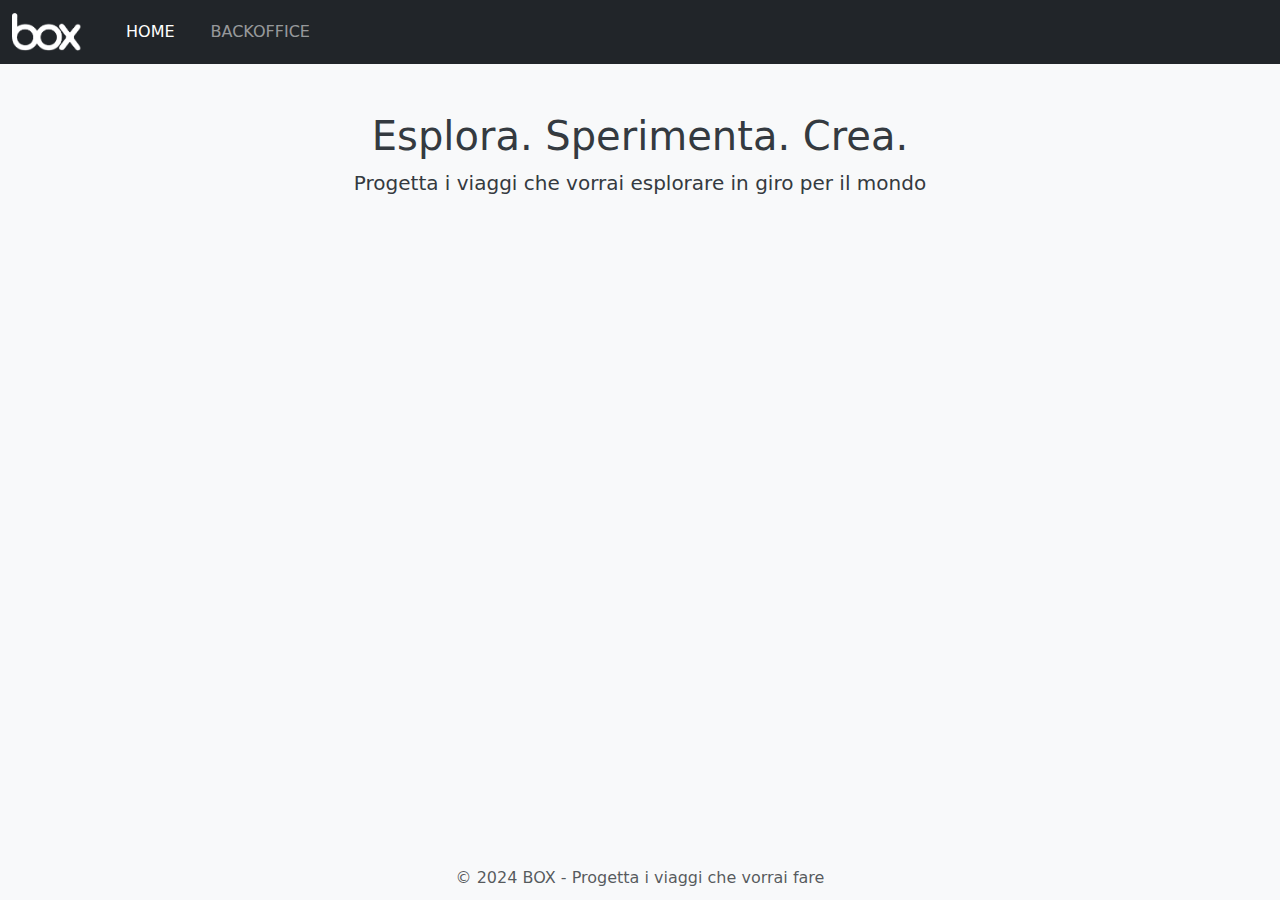
<file: index.html>
<!DOCTYPE html>
<html lang="en">
<head>
    <meta charset="UTF-8">
    <meta name="viewport" content="width=device-width, initial-scale=1.0">
    <title>BOX - Progetta i viaggi che vorrai fare</title>
    <link href="https://cdn.jsdelivr.net/npm/bootstrap@5.3.3/dist/css/bootstrap.min.css" rel="stylesheet" integrity="sha384-QWTKZyjpPEjISv5WaRU9OFeRpok6YctnYmDr5pNlyT2bRjXh0JMhjY6hW+ALEwIH" crossorigin="anonymous">
    <link rel="stylesheet" href="style.css">
</head>
<body>
    <nav class="navbar navbar-expand-lg navbar-dark bg-dark">
        <div class="container-fluid">
          <a class="navbar-brand" href="#"><img src="immagini/png-clipart-box-white-logo-tech-companies-removebg-preview.png" alt=""></a>
          <button class="navbar-toggler" type="button" data-bs-toggle="collapse" data-bs-target="#navbarSupportedContent" aria-controls="navbarSupportedContent" aria-expanded="false" aria-label="Toggle navigation">
            <span class="navbar-toggler-icon"></span>
          </button>
          <div class="collapse navbar-collapse" id="navbarSupportedContent">
            <ul class="navbar-nav me-auto mb-2 mb-lg-0">
              <li class="nav-item">
                <a class="nav-link active" aria-current="page" href="index.html">HOME</a>
              </li>
              <li class="nav-item">
                <a class="nav-link" href="backoffice.html">BACKOFFICE</a>
              </li>
            </ul>
          </div>
        </div>
      </nav>
      <main role="main" class="container">
        <div class="starter-template">
          <h1>Esplora. Sperimenta. Crea.</h1>
          <p class="lead">
            Progetta i viaggi che vorrai esplorare in giro per il mondo
          </p>
        </div>
        <div class="row" id="products"></div>
      </main>
      <footer class="footer bg-light">
        <div class="container">
          <span class="text-muted">© 2024 BOX - Progetta i viaggi che vorrai fare</span>
        </div>
      </footer>
    <script src="https://cdn.jsdelivr.net/npm/bootstrap@5.3.3/dist/js/bootstrap.bundle.min.js" integrity="sha384-YvpcrYf0tY3lHB60NNkmXc5s9fDVZLESaAA55NDzOxhy9GkcIdslK1eN7N6jIeHz" crossorigin="anonymous"></script>
    <script src="script.js"></script>
</body>
</html>
</file>
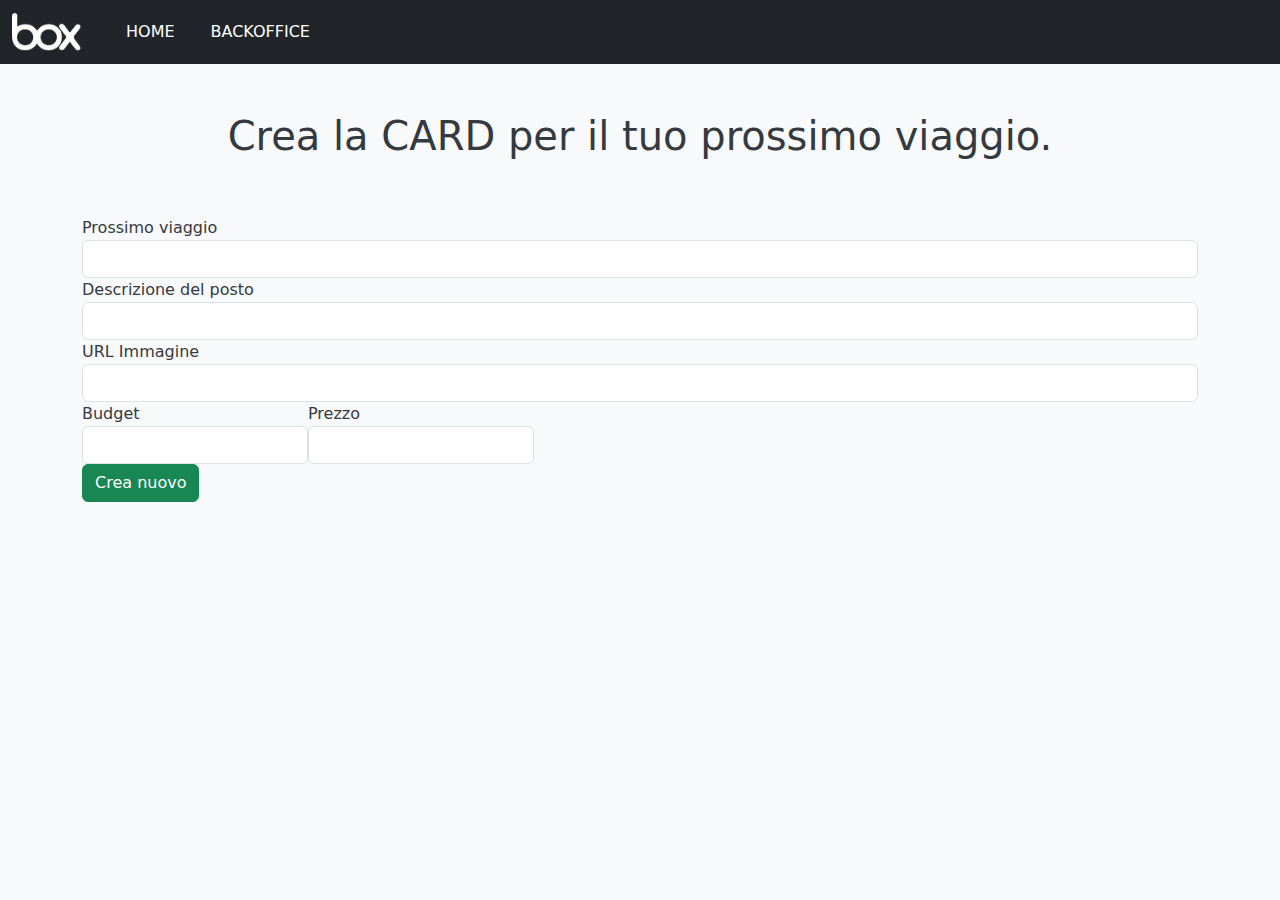
<file: backoffice.html>
<!DOCTYPE html>
<html lang="en">
<head>
    <meta charset="UTF-8">
    <meta name="viewport" content="width=device-width, initial-scale=1.0">
    <title>Document</title>
    <link href="https://cdn.jsdelivr.net/npm/bootstrap@5.3.3/dist/css/bootstrap.min.css" rel="stylesheet" integrity="sha384-QWTKZyjpPEjISv5WaRU9OFeRpok6YctnYmDr5pNlyT2bRjXh0JMhjY6hW+ALEwIH" crossorigin="anonymous">
    <link rel="stylesheet" href="style.css">
</head>
<body>
    <nav class="navbar navbar-expand-lg  bg-dark">
        <div class="container-fluid">
          <a class="navbar-brand" href="#"><img src="immagini/png-clipart-box-white-logo-tech-companies-removebg-preview.png" alt=""></a>
          <button class="navbar-toggler" type="button" data-bs-toggle="collapse" data-bs-target="#navbarSupportedContent" aria-controls="navbarSupportedContent" aria-expanded="false" aria-label="Toggle navigation">
            <span class="navbar-toggler-icon"></span>
          </button>
          <div class="collapse navbar-collapse" id="navbarSupportedContent">
            <ul class="navbar-nav me-auto mb-2 mb-lg-0">
              <li class="nav-item">
                <a class="nav-link active text-white" aria-current="page" href="index.html">HOME</a>
              </li>
              <li class="nav-item">
                <a class="nav-link text-white" href="backoffice.html">BACKOFFICE</a>
              </li>
            </ul>
            
          </div>
        </div>
      </nav>
      <main role="main" class="container">
        <div class="starter-template">
          <h1>Crea la CARD per il tuo prossimo viaggio.</h1>
        
        </div>
        <div class="row" id="products"></div>
        <form >
            <div class="form-group">
              <label for="name">Prossimo viaggio</label>
              <input
                type="text"
                class="form-control"
                id="name"
                aria-describedby="emailHelp"
              />
            </div>
            <div class="form-group">
              <label for="description">Descrizione del posto</label>
              <input type="text" class="form-control" id="description" />
            </div>
            <div class="form-group mr-5">
              <label for="imageUrl">URL Immagine</label>
              <input type="text" class="form-control" id="imageUrl" />
            </div>
            <div class="d-flex">
              <div class="form-group mr-5">
                <label for="brand">Budget</label>
                <input type="text" class="form-control" id="brand" />
              </div>
              <div class="form-group">
                <label for="price">Prezzo</label>
                <input type="number" class="form-control" id="price" />
              </div>
            </div>
            <button type="button" class="btn btn-success" onclick="createNew()">
              Crea nuovo
            </button>
            <button type="button" class="btn btn-secondary" onclick="editProduct()">Modifica</button>
            <button type="button" class="btn btn-danger" onclick="deleteProduct()">Elimina</button>
          </form>
      </main>
      
      <!-- /.container -->
    <script src="https://cdn.jsdelivr.net/npm/bootstrap@5.3.3/dist/js/bootstrap.bundle.min.js" integrity="sha384-YvpcrYf0tY3lHB60NNkmXc5s9fDVZLESaAA55NDzOxhy9GkcIdslK1eN7N6jIeHz" crossorigin="anonymous"></script>
    <script src="backoffice.js"></script>
</body>
</html>
</file>
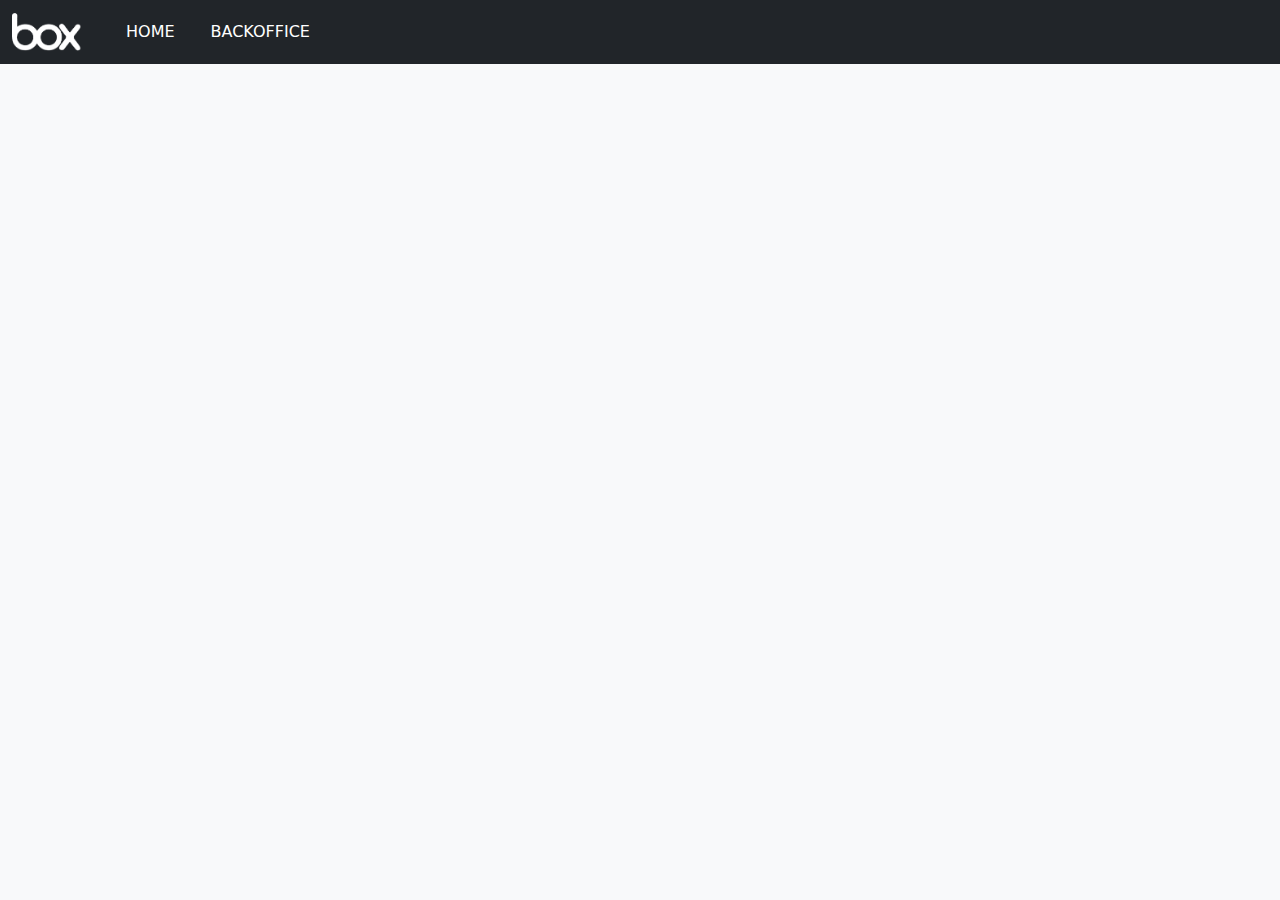
<file: product-details.html>
<!DOCTYPE html>
<html lang="en">
  <head>
    <meta charset="UTF-8" />
    <meta name="viewport" content="width=device-width, initial-scale=1.0" />
    <title>Product Details</title>
    <link
      href="https://cdn.jsdelivr.net/npm/bootstrap@5.3.3/dist/css/bootstrap.min.css"
      rel="stylesheet"
      integrity="sha384-QWTKZyjpPEjISv5WaRU9OFeRpok6YctnYmDr5pNlyT2bRjXh0JMhjY6hW+ALEwIH"
      crossorigin="anonymous"
    />
    <link rel="stylesheet" href="style.css" />
  </head>
  <body>
    <nav class="navbar navbar-expand-lg bg-dark">
      <div class="container-fluid">
        <a class="navbar-brand" href="#"
          ><img
            src="immagini/png-clipart-box-white-logo-tech-companies-removebg-preview.png"
            alt=""
        /></a>
        <button
          class="navbar-toggler"
          type="button"
          data-bs-toggle="collapse"
          data-bs-target="#navbarSupportedContent"
          aria-controls="navbarSupportedContent"
          aria-expanded="false"
          aria-label="Toggle navigation"
        >
          <span class="navbar-toggler-icon"></span>
        </button>
        <div class="collapse navbar-collapse" id="navbarSupportedContent">
          <ul class="navbar-nav me-auto mb-2 mb-lg-0">
            <li class="nav-item">
              <a
                class="nav-link active text-white"
                aria-current="page"
                href="index.html"
                >HOME</a
              >
            </li>
            <li class="nav-item">
              <a class="nav-link text-white" href="backoffice.html"
                >BACKOFFICE</a
              >
            </li>
          </ul>
      
        </div>
      </div>
    </nav>
    <div id="product-details" class="container">
      <!-- Qui verrà visualizzato il titolo del prodotto -->
    </div>

    <script>
      // Funzione per recuperare l'ID del prodotto dalla query string dell'URL
      function getProductIdFromUrl() {
        const queryString = window.location.search;
        const urlParams = new URLSearchParams(queryString);
        return urlParams.get("id");
      }

      // Funzione per recuperare le informazioni del prodotto dall'API e visualizzare il titolo
      async function showProductDetails() {
        const productId = getProductIdFromUrl();
        if (productId) {
          const BASE_URL =
            "https://striveschool-api.herokuapp.com/api/product/";
          const response = await fetch(BASE_URL + productId, {
            headers: {
              authorization:
                "Bearer eyJhbGciOiJIUzI1NiIsInR5cCI6IkpXVCJ9.eyJfaWQiOiI2NjNhMWQ1OTBiM2IyNTAwMTUxYjU0MmQiLCJpYXQiOjE3MTUxMTE2NDYsImV4cCI6MTcxNjMyMTI0Nn0.QXzThBi3CG3NxUwdoNLKXh2xQId86fiQOOZbncIfDoY",
            },
          });
          const product = await response.json();
          // Visualizza il titolo del prodotto
          const productDetailsContainer =
            document.getElementById("product-details");
          productDetailsContainer.innerHTML = `<div class="card">
  <div class="card-images">
    <img src="${product.imageUrl}" alt="...">
  </div>
  <div class="card-contents">
    <h1 class="card-title">${product.name}</h1>
    <p class="card-text">${product.description}</p>
    <p class="card-meta">Prezzo: ${product.price}</p>
    <a href="./index.html?" class="btn btn-primary bg-dark">Torna a HOME</a>
  </div>

                   `;
        }
      }

      // Esegui la funzione showProductDetails quando la pagina è completamente caricata
      window.onload = showProductDetails;
    </script>
    <script
      src="https://cdn.jsdelivr.net/npm/bootstrap@5.3.3/dist/js/bootstrap.bundle.min.js"
      integrity="sha384-YvpcrYf0tY3lHB60NNkmXc5s9fDVZLESaAA55NDzOxhy9GkcIdslK1eN7N6jIeHz"
      crossorigin="anonymous"
    ></script>
  </body>
</html>
</file>
<file: style.css>
.navbar-brand img {
  width: 70px;
  margin-right: 20px;
}

.nav-item {
  margin-right: 20px;
}

.starter-template {
  padding: 3rem 1.5rem;
  text-align: center;
}

.card-img-top {
  object-fit: cover;
  aspect-ratio: 1/1;
}

body {
  background-color: #f8f9fa; /* Colore di sfondo */
  color: #343a40; /* Colore del testo principale */
}

.footer {
  position: fixed;
  bottom: 0;
  width: 100%;
  background-color: #dc3545; /* Colore di sfondo del footer */
  color: white; /* Colore del testo del footer */
  padding: 10px 0;
  text-align: center;
}
.card-images{
  display: flex;
  flex-direction: row;
  align-items: center;
  justify-content: center;

}
.card-images img{
  width: 500px;

}
.card-contents{
  display: flex;
  flex-direction: column;
  align-items: center;
  justify-content: center;

}
.card-contents .card-title{
  padding-top: 50px;
  padding-bottom: 50px;
  font-size: xx-large;


}
</file>
